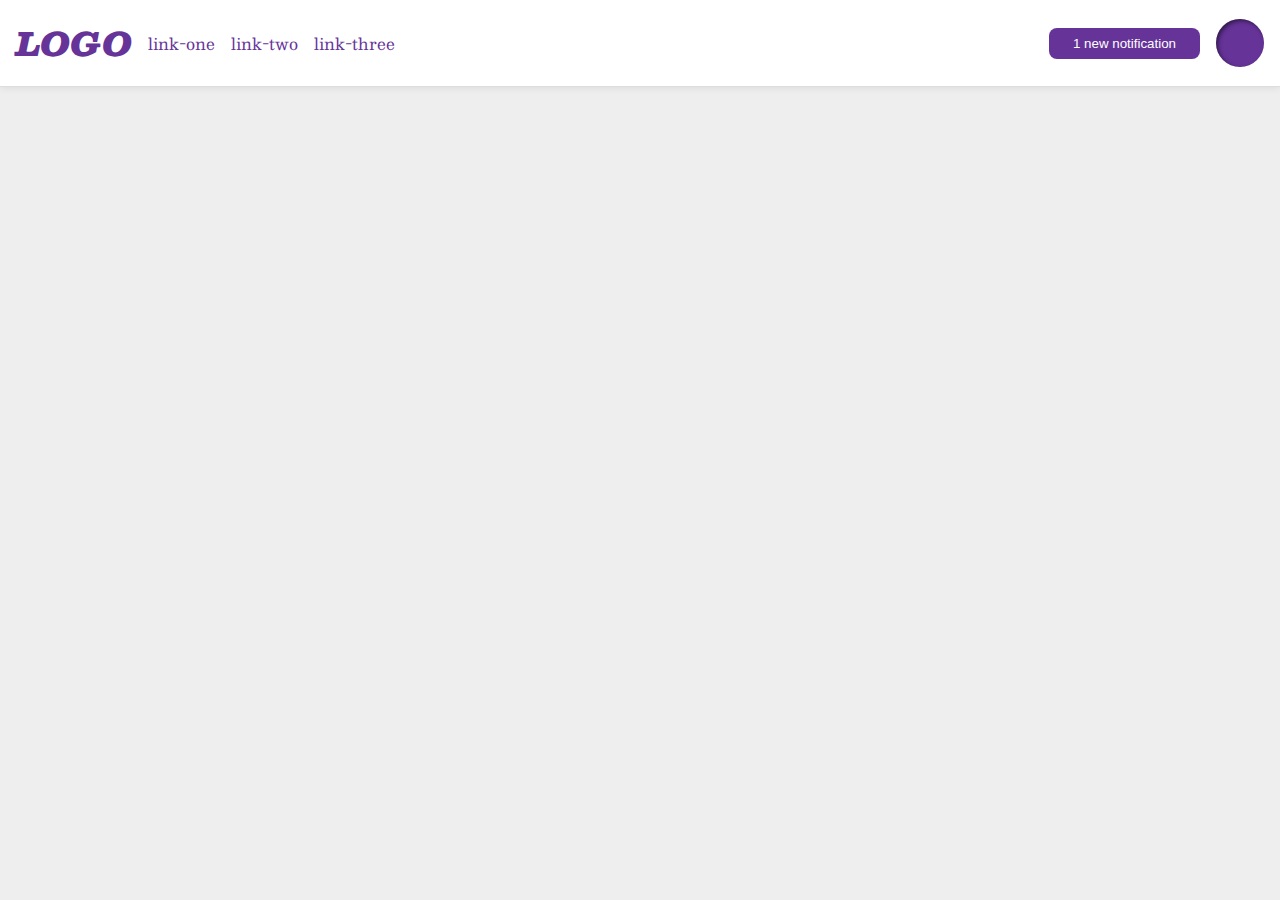
<file: flex/03-flex-header-2/index.html>
<!DOCTYPE html>
<html lang="en">
  <head>
    <meta charset="UTF-8">
    <meta http-equiv="X-UA-Compatible" content="IE=edge">
    <meta name="viewport" content="width=device-width, initial-scale=1.0">
    <title>Flex Header 2</title>
    <link rel="stylesheet" href="style.css">
  </head>
  <body>
    <div class="header">
      <div class="div1">
        <div class="logo">
          LOGO
        </div>
        <ul class="links">
          <li><a href="https://google.com">link-one</a></li>
          <li><a href="https://google.com">link-two</a></li>
          <li><a href="https://google.com">link-three</a></li>
        </ul>
      </div>
        <div class="div2">
        <button class="notifications">
          1 new notification
        </button>
        <div class="profile-image"></div>
      </div>
    </div>
  </body>
</html>
</file>
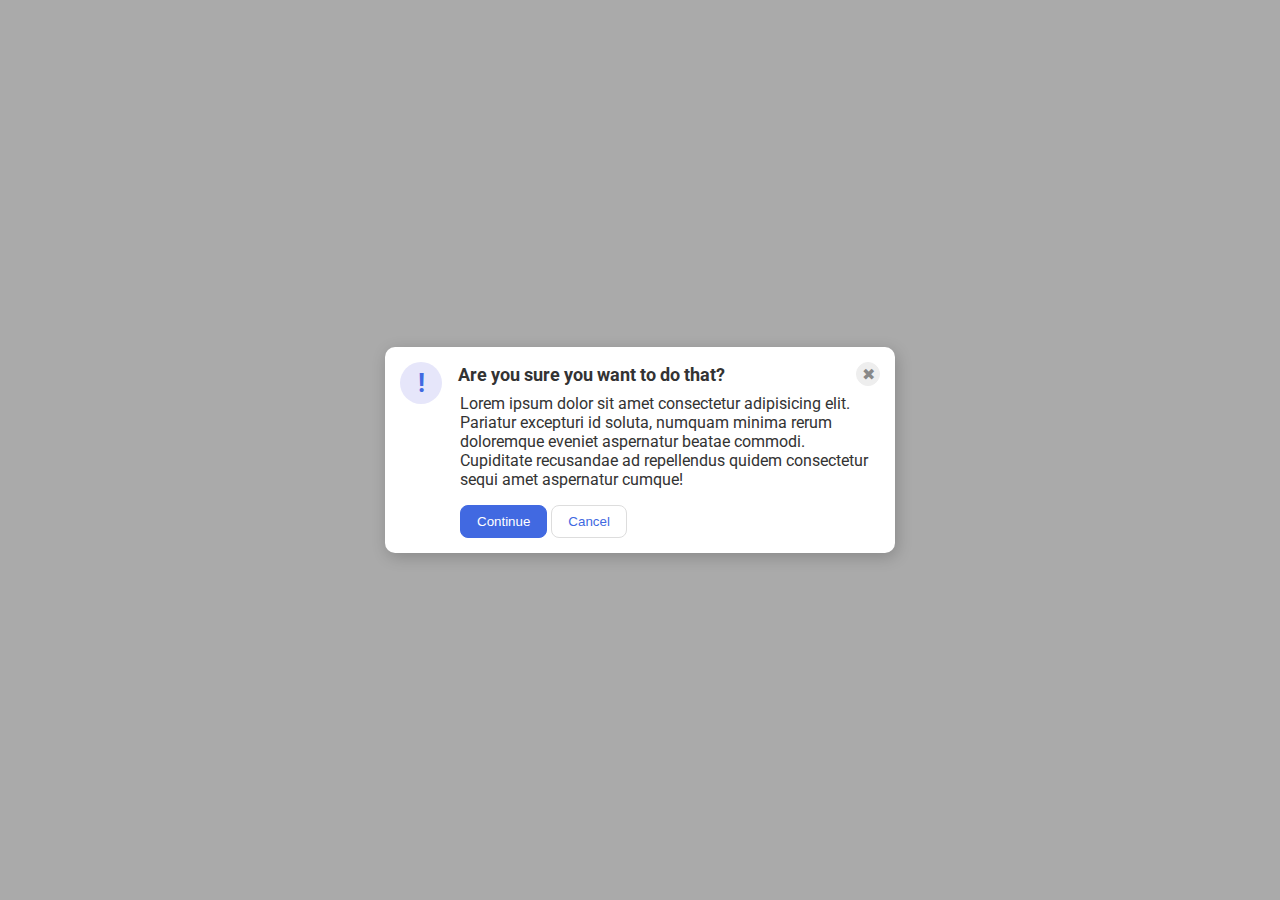
<file: flex/05-flex-modal/index.html>
<!DOCTYPE html>
<html lang="en">
  <head>
    <meta charset="UTF-8">
    <meta http-equiv="X-UA-Compatible" content="IE=edge">
    <meta name="viewport" content="width=device-width, initial-scale=1.0">
    <link rel="stylesheet" href="style.css">
    <title>Modal</title>
  </head>
  <body>
    <div class="modal">
      <div class="container-one">
        <div class="icon">!</div>
        <div class="header">Are you sure you want to do that?</div>
        <button class="close-button">✖</button>
      </div>
      <div class="container-two">
        <div class="text">Lorem ipsum dolor sit amet consectetur adipisicing elit. Pariatur excepturi id soluta, numquam minima rerum doloremque eveniet aspernatur beatae commodi. Cupiditate recusandae ad repellendus quidem consectetur sequi amet aspernatur cumque!</div>
        <div class="buttons">
          <button class="continue">Continue</button>
          <button class="cancel">Cancel</button>
        </div>
      </div>
    </div>
  </body>
</html>
</file>
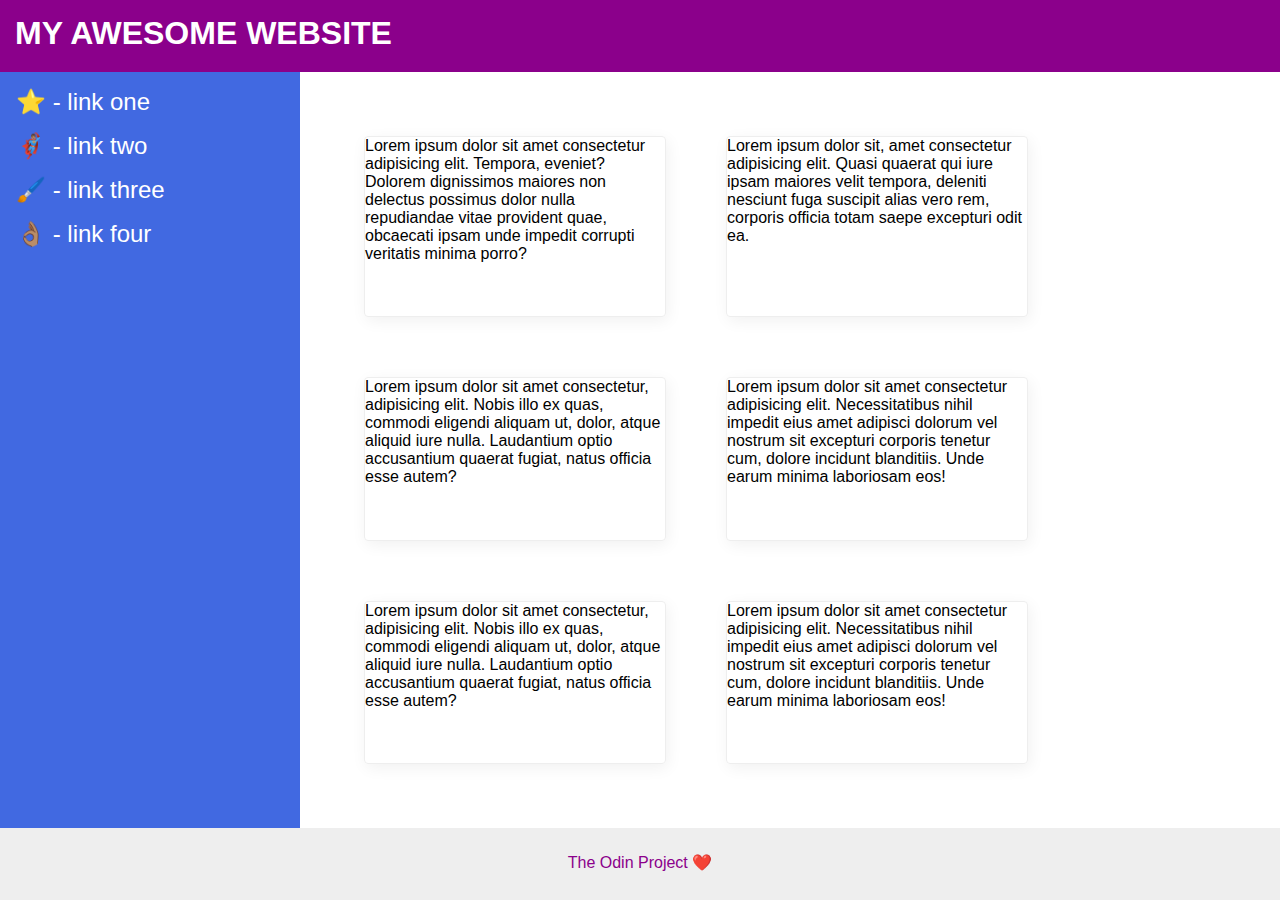
<file: flex/07-flex-layout-2/index.html>
<!DOCTYPE html>
<html lang="en">
  <head>
    <meta charset="UTF-8">
    <meta http-equiv="X-UA-Compatible" content="IE=edge">
    <meta name="viewport" content="width=device-width, initial-scale=1.0">
    <title>The Holy Grail</title>
    <link rel="stylesheet" href="style.css">
  </head>
  <body>
    <div class="header">
      MY AWESOME WEBSITE
    </div>
    <div class="content">
      <div class="sidebar">
        <ul>
          <li><a href="#">⭐ - link one</a></li>
          <li><a href="#">🦸🏽‍♂️ - link two</a></li>
          <li><a href="#">🖌️ - link three</a></li>
          <li><a href="#">👌🏽 - link four</a></li>
        </ul>
      </div>
      <div class="main-content">
        <div class="card">Lorem ipsum dolor sit amet consectetur adipisicing elit. Tempora, eveniet? Dolorem dignissimos maiores non delectus possimus dolor nulla repudiandae vitae provident quae, obcaecati ipsam unde impedit corrupti veritatis minima porro?</div>
        <div class="card">Lorem ipsum dolor sit, amet consectetur adipisicing elit. Quasi quaerat qui iure ipsam maiores velit tempora, deleniti nesciunt fuga suscipit alias vero rem, corporis officia totam saepe excepturi odit ea.</div>
        <div class="card">Lorem ipsum dolor sit amet consectetur, adipisicing elit. Nobis illo ex quas, commodi eligendi aliquam ut, dolor, atque aliquid iure nulla. Laudantium optio accusantium quaerat fugiat, natus officia esse autem?</div>
        <div class="card">Lorem ipsum dolor sit amet consectetur adipisicing elit. Necessitatibus nihil impedit eius amet adipisci dolorum vel nostrum sit excepturi corporis tenetur cum, dolore incidunt blanditiis. Unde earum minima laboriosam eos!</div>
        <div class="card">Lorem ipsum dolor sit amet consectetur, adipisicing elit. Nobis illo ex quas, commodi eligendi aliquam ut, dolor, atque aliquid iure nulla. Laudantium optio accusantium quaerat fugiat, natus officia esse autem?</div>
        <div class="card">Lorem ipsum dolor sit amet consectetur adipisicing elit. Necessitatibus nihil impedit eius amet adipisci dolorum vel nostrum sit excepturi corporis tenetur cum, dolore incidunt blanditiis. Unde earum minima laboriosam eos!</div>
      </div>
    </div> 
    <div class="footer">
      The Odin Project ❤️
    </div>
  </body>
</html>
</file>
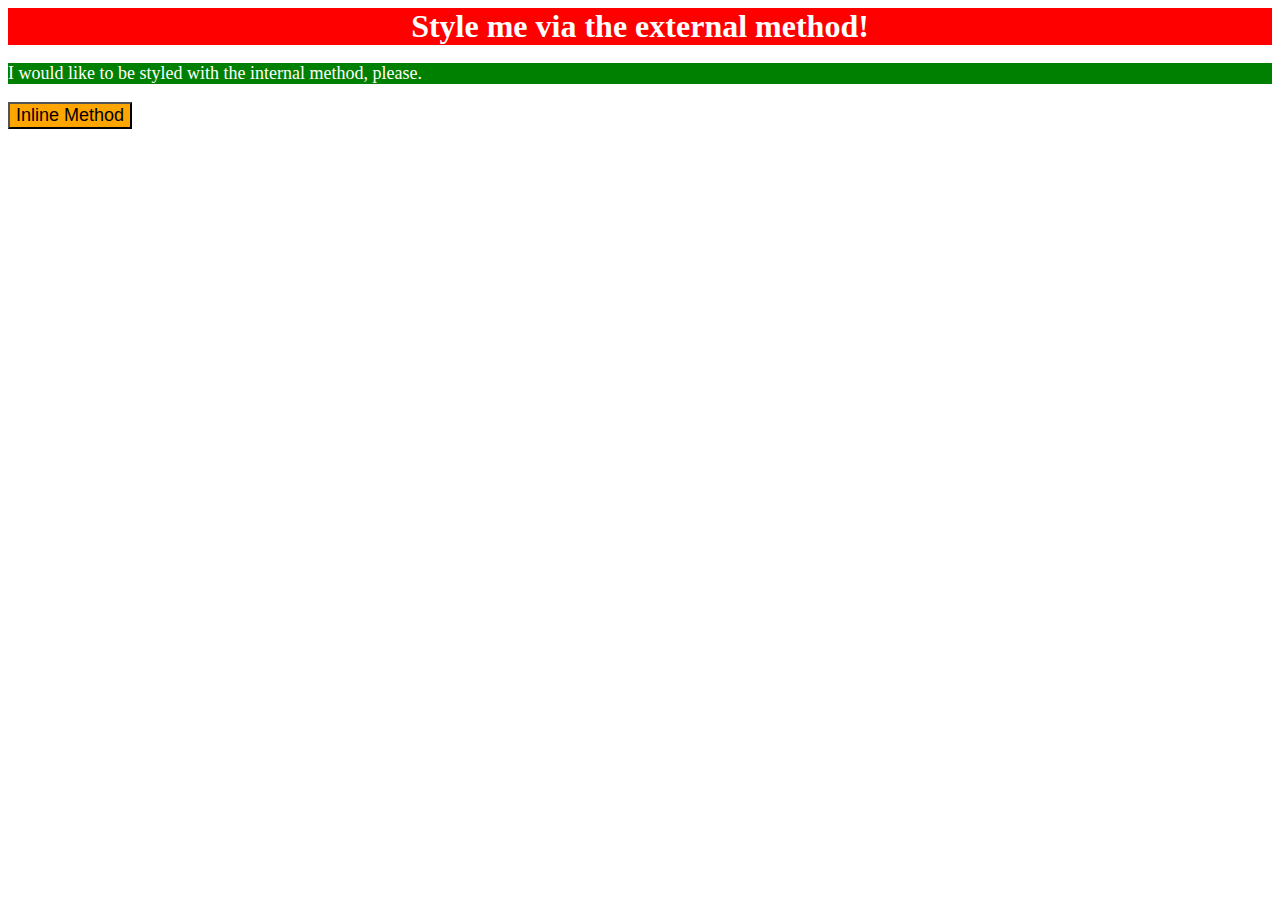
<file: foundations/01-css-methods/index.html>
<!DOCTYPE html>
<html lang="en">
  <head>
    <meta charset="UTF-8">
    <meta http-equiv="X-UA-Compatible" content="IE=edge">
    <meta name="viewport" content="width=device-width, initial-scale=1.0">
    <title>Methods for Adding CSS</title>
    <!-- Method 1 -->
    <link rel="stylesheet" href="style.css">
    <!-- Method 2 -->
     <style>
      p {
    background-color: green;
    color: white;
    font-size: 18px;
      }
     </style>
  </head>
  <body>
    <div>Style me via the external method!</div>
    <p>I would like to be styled with the internal method, please.</p>
    <!-- Method 3 -->
    <button style="background-color: orange; font-size: 18px">Inline Method</button>
  </body>
</html>
</file>
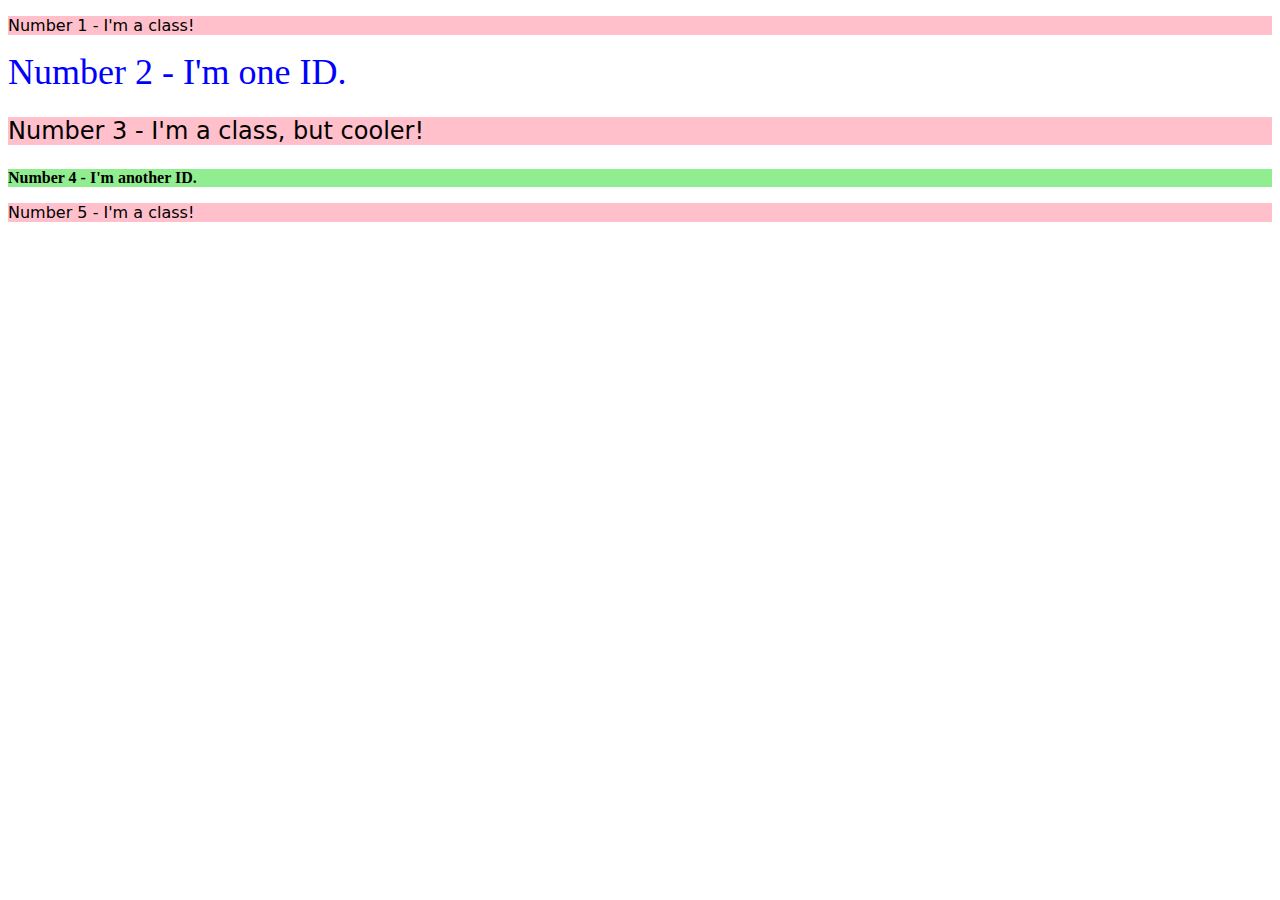
<file: foundations/02-class-id-selectors/index.html>
<!DOCTYPE html>
<html lang="en">
  <head>
    <meta charset="UTF-8">
    <meta http-equiv="X-UA-Compatible" content="IE=edge">
    <meta name="viewport" content="width=device-width, initial-scale=1.0">
    <title>Class and ID Selectors</title>
    <link rel="stylesheet" href="style.css">
  </head>
  <body>
    <p class="odd">Number 1 - I'm a class!</p>
    <div id="number2">Number 2 - I'm one ID.</div>
    <p class="odd inAddition">Number 3 - I'm a class, but cooler!</p>
    <div id="number4">Number 4 - I'm another ID.</div>
    <p class="odd">Number 5 - I'm a class!</p>
  </body>
</html>
</file>
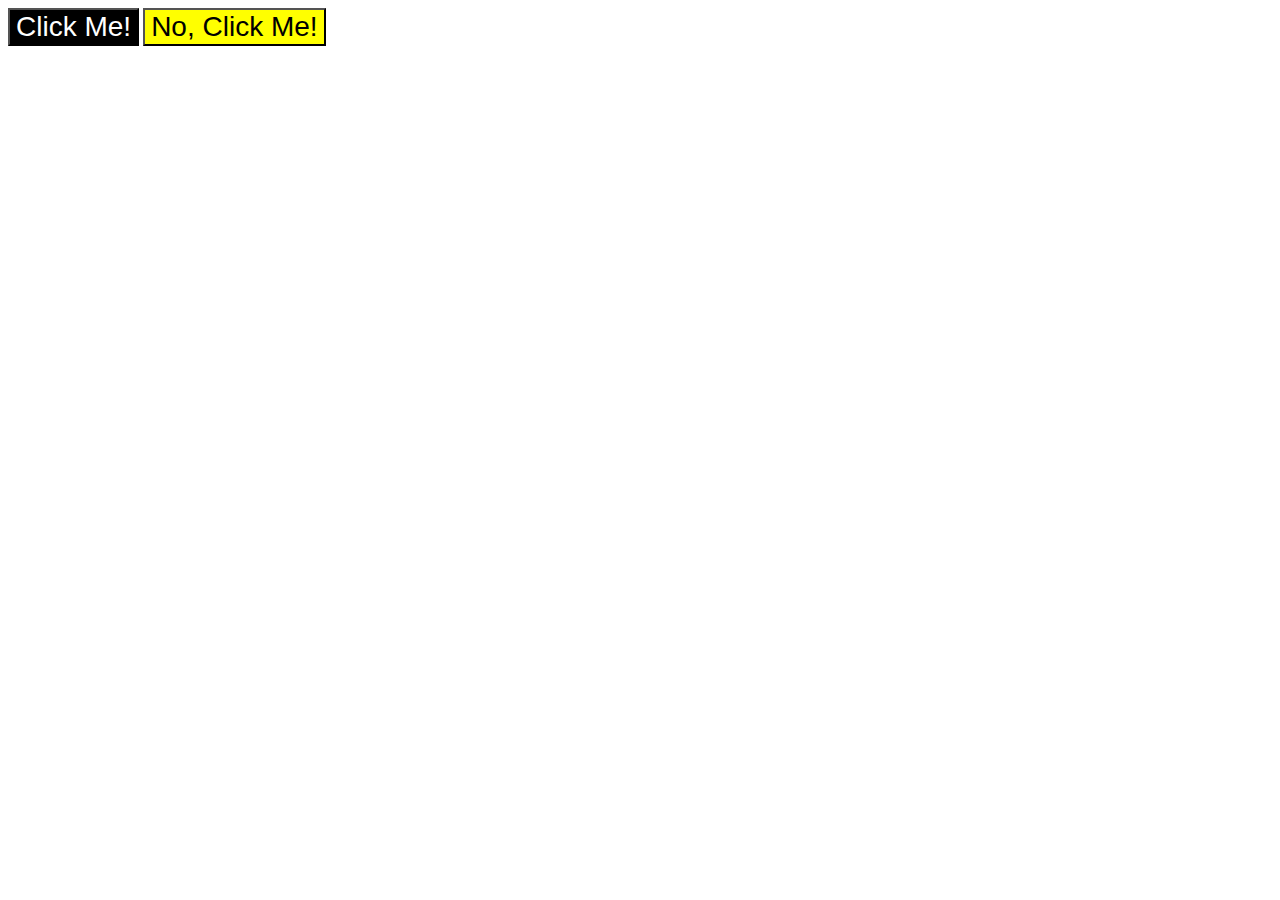
<file: foundations/03-grouping-selectors/index.html>
<!DOCTYPE html>
<html lang="en">
  <head>
    <meta charset="UTF-8">
    <meta http-equiv="X-UA-Compatible" content="IE=edge">
    <meta name="viewport" content="width=device-width, initial-scale=1.0">
    <title>Grouping Selectors</title>
    <link rel="stylesheet" href="style.css">
  </head>
  <body>
    <button class="one">Click Me!</button>
    <button class="two">No, Click Me!</button>
  </body>
</html>
</file>
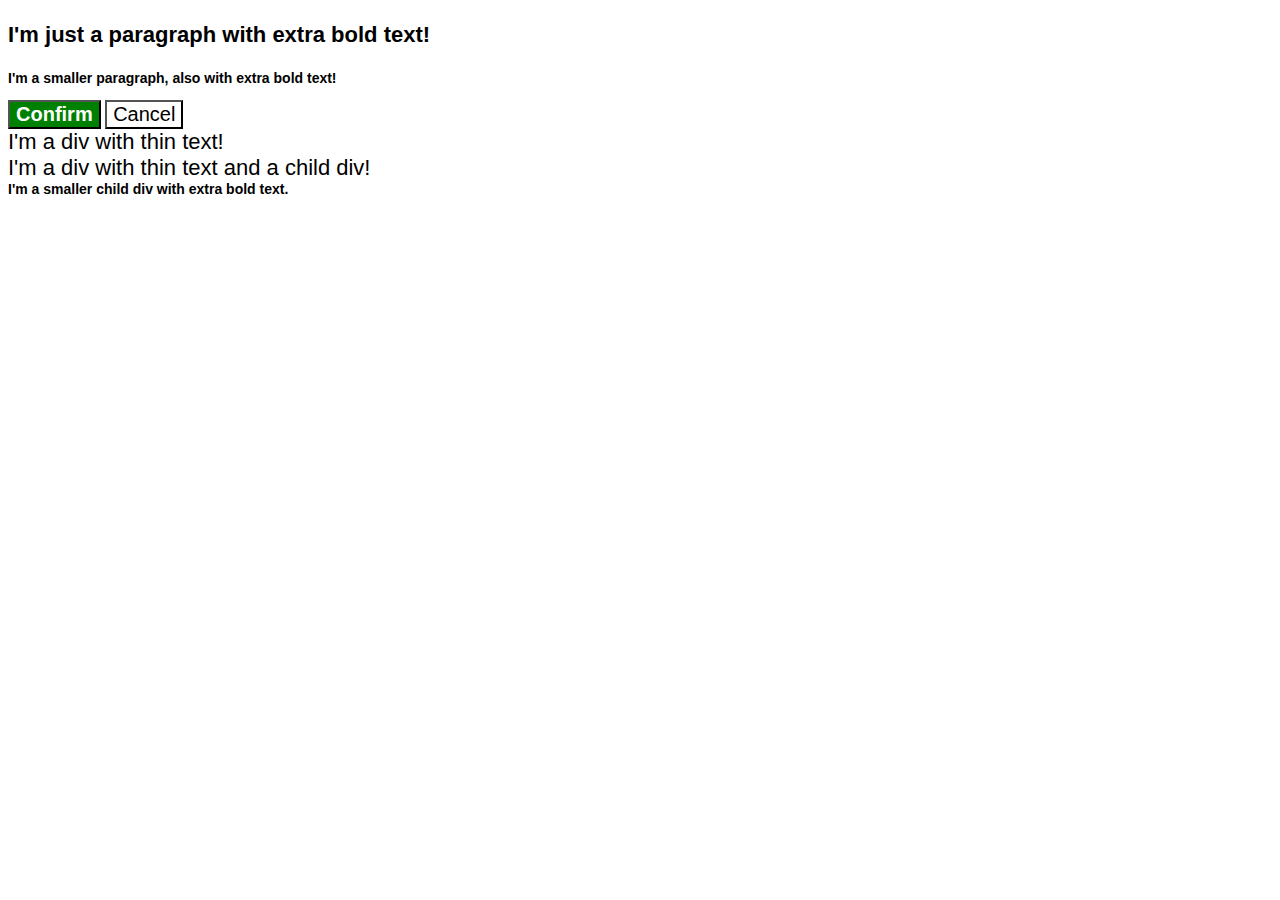
<file: foundations/06-cascade-fix/index.html>
<!DOCTYPE html>
<html lang="en">
  <head>
    <meta charset="UTF-8">
    <meta http-equiv="X-UA-Compatible" content="IE=edge">
    <meta name="viewport" content="width=device-width, initial-scale=1.0">
    <title>Fix the Cascade</title>
    <link rel="stylesheet" href="style.css">
  </head>
  <body>
    <p class="para bold">I'm just a paragraph with extra bold text!</p>
    <p class="para small-para bold">I'm a smaller paragraph, also with extra bold text!</p>

    <button id="confirm-button" class="button confirm">Confirm</button>
    <button id="cancel-button" class="button cancel">Cancel</button>

    <div class="text">I'm a div with thin text!
      <div class="text">I'm a div with thin text and a child div!
        <div class="text child bold">I'm a smaller child div with extra bold text.</div>
      </div>
  </div>
  </body>
</html>
</file>
<file: flex/03-flex-header-2/style.css>
/* this is some magical font-importing.  
you'll learn about it later. */
@import url('https://fonts.googleapis.com/css2?family=Besley:ital,wght@0,400;1,900&display=swap');

body {
  margin: 0;
  background: #eee;
  font-family: Besley, serif;
}

.header {
  background: white;
  border-bottom: 1px solid #ddd;
  box-shadow: 0 0 8px rgba(0,0,0,.1);
  display: flex;
  justify-content: space-between;
  padding: 8px;
}

.profile-image {
  background: rebeccapurple;
  box-shadow: inset 2px 2px 4px rgba(0,0,0,.5);
  border-radius: 50%;
  width: 48px;
  height: 48px;
}

.logo {
  color: rebeccapurple;
  font-size: 32px;
  font-weight: 900;
  font-style: italic;
}

button {
  border: none;
  border-radius: 8px;
  background: rebeccapurple;
  color: white;
  padding: 8px 24px;
}

a {
  /* this removes the line under our links */
  text-decoration: none;
  color: rebeccapurple;
}

ul {
  list-style-type: none;
  display: flex;
  justify-content: space-between;
  align-items: center;
  gap: 16px;
  padding: 0;
  margin: 0;
}

.div1, .div2 {
  display: flex;
  align-items: center;
  gap: 16px;
  padding: 8px;
}
</file>
<file: flex/05-flex-modal/style.css>
@import url('https://fonts.googleapis.com/css2?family=Roboto:wght@400;700&display=swap');

html, body {
  height: 100%;
}

body {
  font-family: Roboto, sans-serif;
  margin: 0;
  background: #aaa;
  color: #333;
  /* I'll give you this one for free lol */
  display: flex;
  align-items: center;
  justify-content: center;
}

.modal {
  background: white;
  width: 480px;
  border-radius: 10px;
  box-shadow: 2px 4px 16px rgba(0,0,0,.2);
}

.icon {
  color: royalblue;
  font-size: 26px;
  font-weight: 700;
  background: lavender;
  width: 42px;
  height: 42px;
  border-radius: 50%;
  display: flex;
  align-items: center;
  justify-content: center;
}

.close-button {
  background: #eee;
  border-radius: 50%;
  color: #888;
  font-weight: 400;
  font-size: 16px;
  height: 24px;
  width: 24px;
  display: flex;
  align-items: center;
  justify-content: center;
  border: 1px solid #eee;
  padding: 0;
}

button {
  cursor: pointer;
  padding: 8px 16px;
  border-radius: 8px;
}

button.continue {
  background: royalblue;
  border: 1px solid royalblue;
  color: white;
}

button.cancel {
  background: white;
  border: 1px solid #ddd;
  color: royalblue;
}


.modal {
  padding: 0 15px 0;
}
.container-one {
  display: flex;
  justify-content: space-between;
  font-weight: bold;
  font-size: large;
  padding: 15px 0 0;
  gap: 16px;
}

.header {
  flex: 2 1 0;
  height: fit-content;
  margin-top: 2px;
}

.container-two {
  display: flex;
  flex-flow: column wrap;
  justify-content: baseline;
  gap: 16px;
  padding: 0 10px 15px 60px;
  margin-top: -10px;
}
</file>
<file: flex/07-flex-layout-2/style.css>
body {
  font-family: -apple-system, BlinkMacSystemFont, 'Segoe UI', Roboto, Oxygen, Ubuntu, Cantarell, 'Open Sans', 'Helvetica Neue', sans-serif;
  margin: 0;
  min-height: 100vh;
  display: flex;
  flex-flow: column wrap;
}

.header {
  height: 72px;
  background: darkmagenta;
  color: white;
  padding: 0 15px;
  font-size: xx-large;
  font-weight: 900;
  box-sizing: border-box;
  padding: 15px 15px;
}

.content {
  flex: 1;
  display: flex;
}

.sidebar {
  padding: 16px;
  background: royalblue;
  box-sizing: border-box;
  flex: 0 0 300px;
}

ul {
  padding: 0;
  margin: 0;
  list-style-type: none;
  font-size: x-large;
  display: flex;
  flex-direction: column;
  gap: 16px;
}

a {
  color: white;
  text-decoration: none;
}

.main-content {
  flex: 1;
  padding: 64px;
  display: flex;
  flex-wrap: wrap;
  gap: 60px;
}

.card {
  border: 1px solid #eee;
  box-shadow: 2px 4px 16px rgba(0,0,0,.06);
  border-radius: 4px;
  min-width: 300px;
  flex: 0;
}

.footer {
  height: 72px;
  background: #eee;
  color: darkmagenta;
  text-align: center;
  box-sizing: border-box;
  padding: 25px 0;
}
</file>
<file: foundations/01-css-methods/style.css>
div {
    background-color: red;
    color: white;
    font-size: 32px;
    text-align: center;
    font-weight: bold;
}
</file>
<file: foundations/02-class-id-selectors/style.css>
.odd {
    background-color: pink;
    font-family: Verdana, "DejaVu Sans", sans-serif;
}

#number2 {
    color: blue;
    font-size: 36px
}

.inAddition {
    font-size: 24PX;
}

#number4 {
    background-color: lightgreen;
    font-size: 24pxML;
    font-weight: bold;
}
</file>
<file: foundations/03-grouping-selectors/style.css>
.one {
    background-color: black;
    color: white;
}

.two {
    background-color: yellow;
}

.one, .two {
    font-size: 28px;
    font-family: "Helvetica", "Times New Roman", "sans-serif";
}
</file>
<file: foundations/06-cascade-fix/style.css>
body {
  font-family: Arial, Helvetica, sans-serif;
  color: hsl(0, 0, 0);
}

.para.small-para {
  font-size: 14px;
}

.para {
  font-size: 22px;
}

.bold, .text.bold {
  font-weight: bold;
}

#confirm-button {
  background: green;
  color: white;
  font-weight: bold;
} 

.button {
  background-color: rgb(255, 255, 255);
  font-size: 20px;
}

.text.child {
  font-size: 14px;
}

div.text {
  font-size: 22px;
  font-weight: 100;
}
</file>
